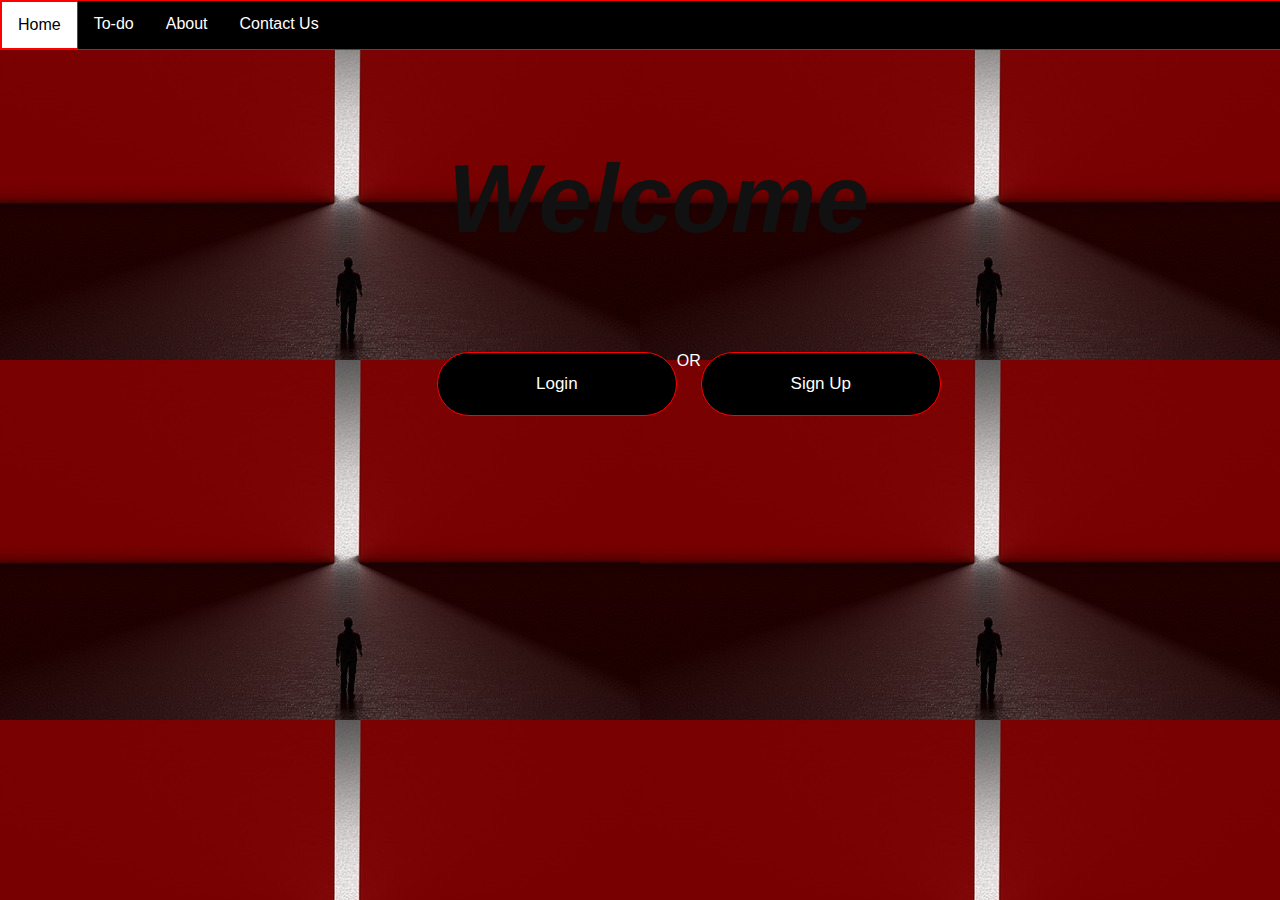
<file: homepage/index.html>
<!DOCTYPE html>
<html lang="en">
<head>
    <meta charset="UTF-8">
    <meta name="viewport" content="width=device-width, initial-scale=1.0">
    <meta http-equiv="X-UA-Compatible" content="ie=edge">
    <title>Document</title>
    <link rel="stylesheet" href="index.css">
</head>
<body>
     <!--Created a nav bar -->
     <div class="nav">
        <ul>
            <li><a href="#" id="active">Home</a></li>
            <li><a href="#">To-do</a></li>
            <li><a href="#">About</a></li>
            <li><a href="#">Contact Us</a></li>
        </ul>
    </div>

<div class="fh1">
     <h1 >
        <span>W</span>
        <span>e</span>
        <span>l</span> 
        <span>c</span>
        <span>o</span>
        <span>m</span>
        <span>e</span>
    </h1> <br>
    
</div>

    <!-- created button-->
<div id="ls">
<ul>
    <li><button id="btn1">Login</button></li>
    OR
    <li><button id="btn2">Sign Up </button></li>
</ul>
</div>

</body>
<script src="index.js"></script>
</html>
</file>
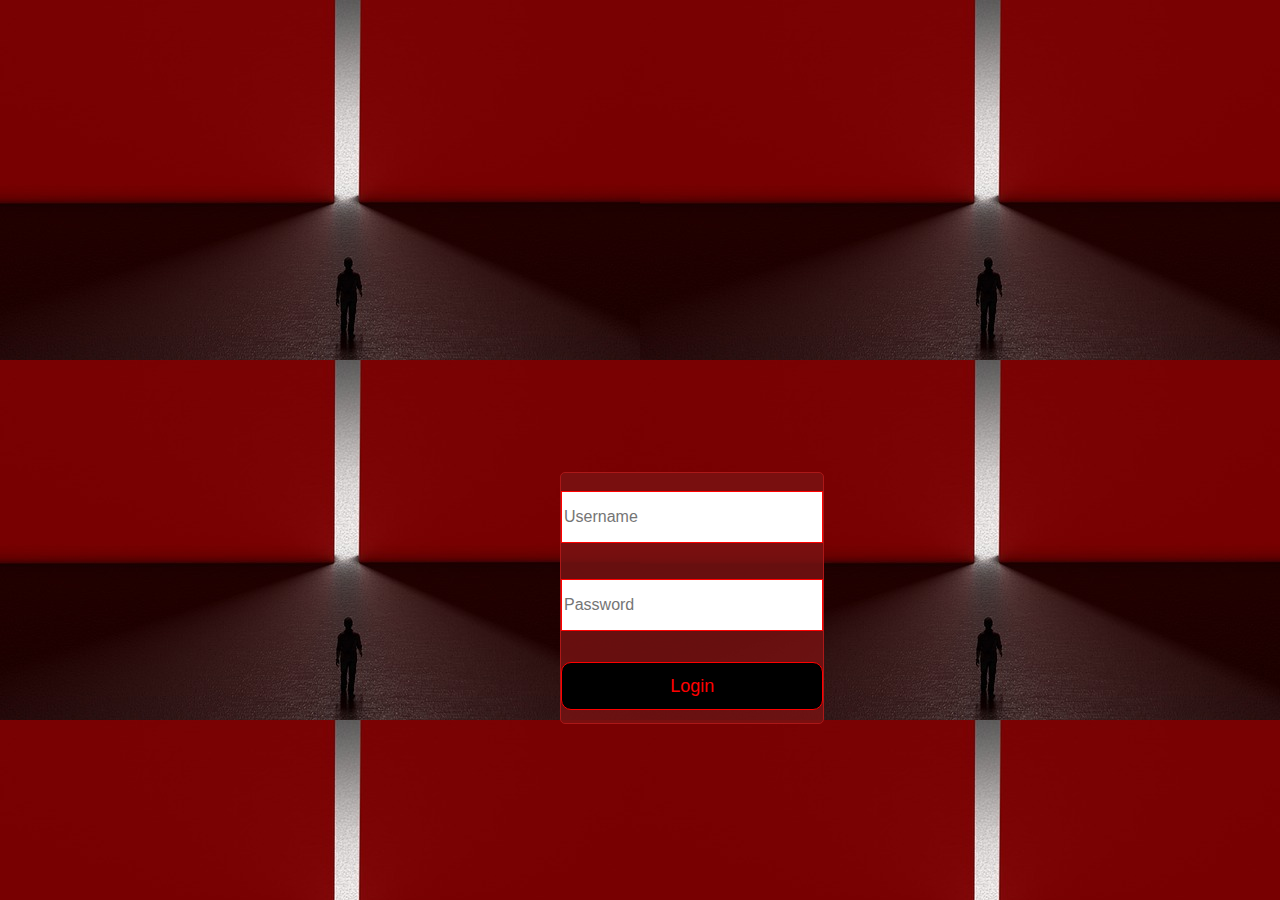
<file: form/form.html>
<!DOCTYPE html>
<html lang="en">
<head>
    <meta charset="UTF-8">
    <meta name="viewport" content="width=device-width, initial-scale=1.0">
    <meta http-equiv="X-UA-Compatible" content="ie=edge">
    <title>Document</title>
    <link rel="stylesheet" href="form.css">
</head>
<body>
<div class="container">
    <div class="login">
        <input id= 'loginName' type="text" placeholder="Username"><br>
        <input id='loginPassword' type="password" placeholder="Password"><br>
    
        <button id='loginButton'>Login</button>
    </div>
</div>
<script src='form.js'></script>
</body>
</html>
</file>
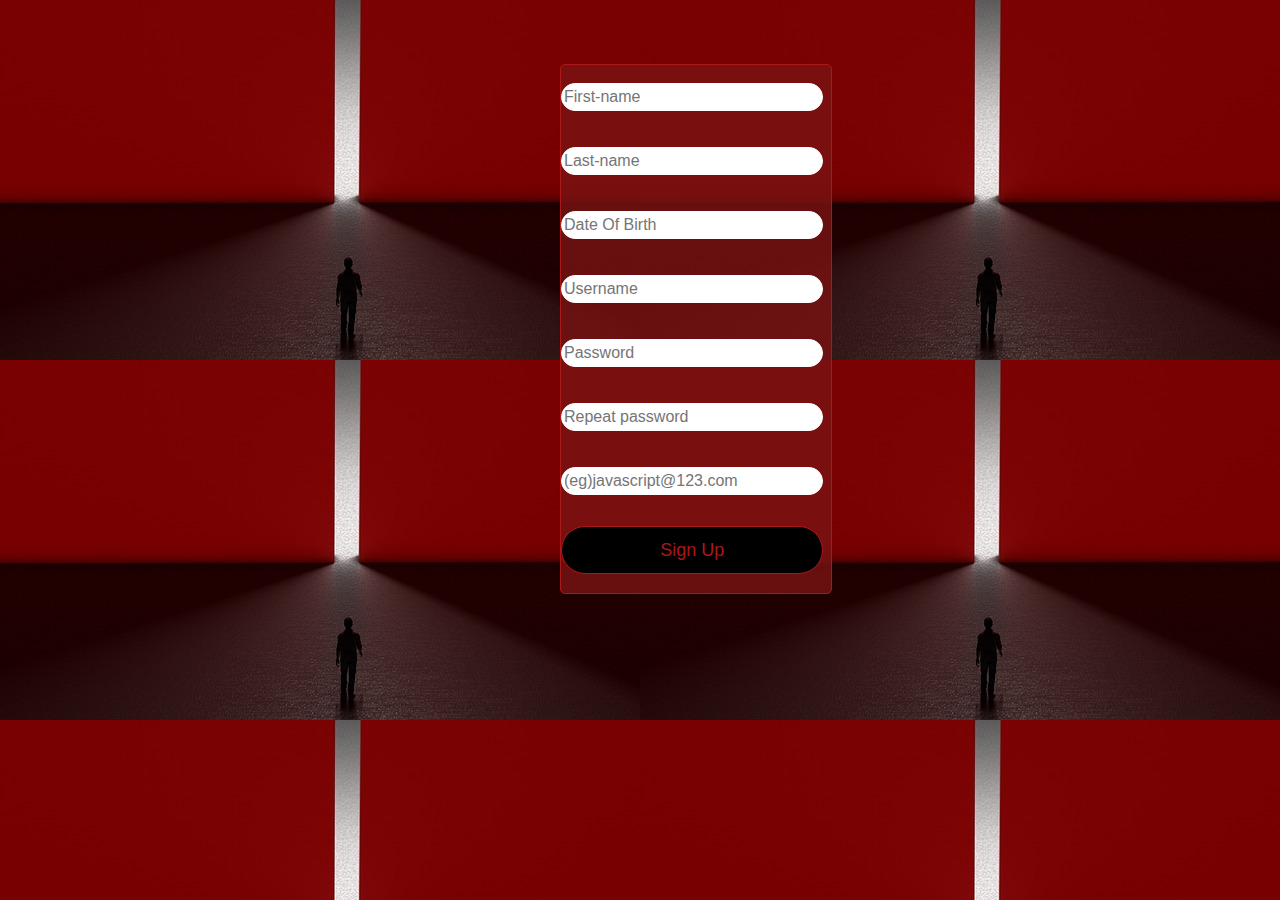
<file: register/r.html>
<!DOCTYPE html>
<html lang="en">
<head>
    <meta charset="UTF-8">
    <meta name="viewport" content="width=device-width, initial-scale=1.0">
    <meta http-equiv="X-UA-Compatible" content="ie=edge">
    <title>Document</title>
    <link rel="stylesheet" href="r.css">
</head>
<body>
    <div class="login">
        <input type="text" placeholder="First-name">
        <input type="text" placeholder="Last-name">
        <input type="number" placeholder="Date Of Birth">
        <input type="text" placeholder="Username" id='username'><br>
        <input type="password" placeholder="Password" id='password'><br>
        <input type="password" placeholder="Repeat password">
        <input type="email" placeholder="(eg)javascript@123.com" id='email'> <br>
        <button id="Register">Sign Up</button>
    </div>
</body>
<script src="r.js"></script>
</html>
</file>
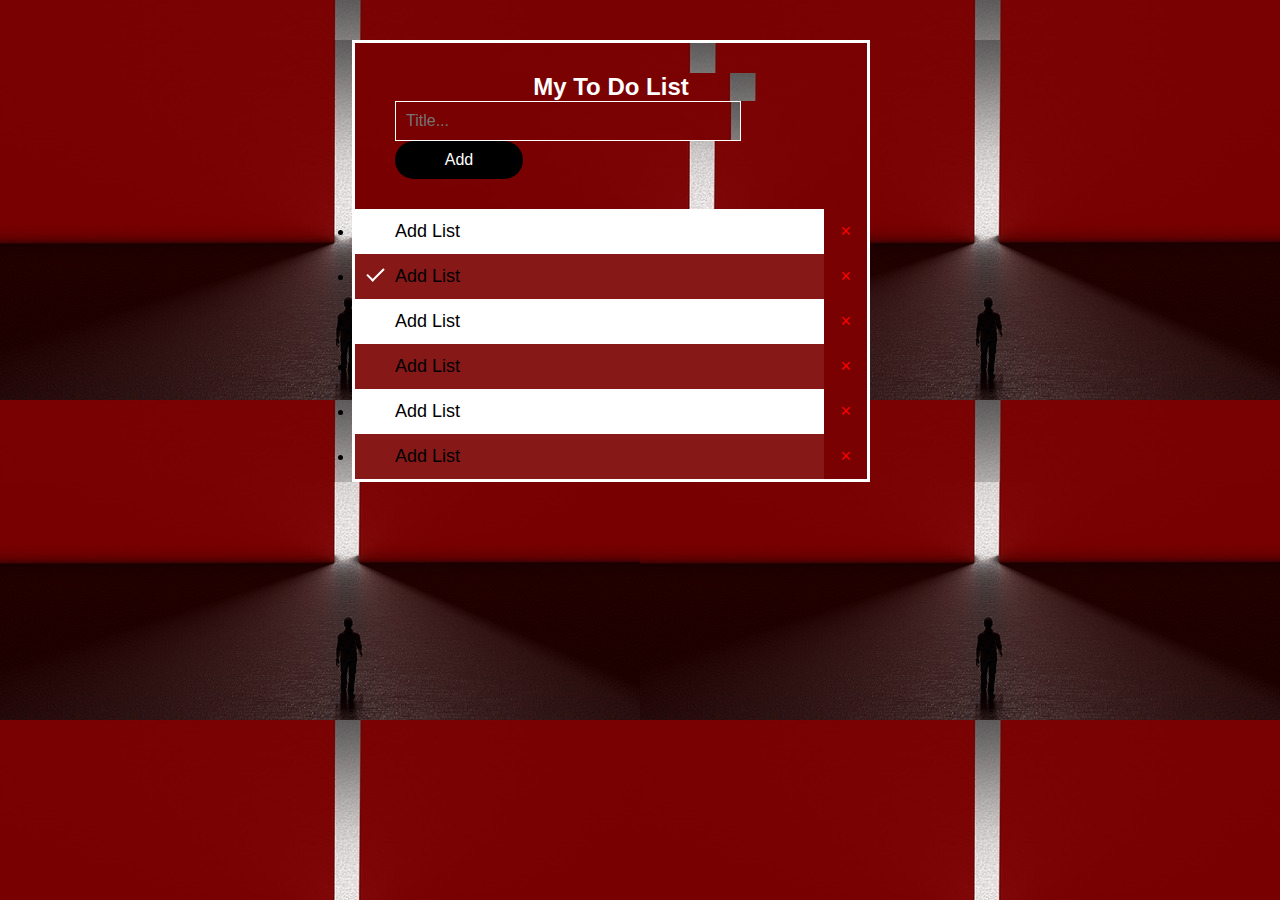
<file: todo/todo.html>
<!DOCTYPE html>
<html lang="en">
<head>
    <meta charset="UTF-8">
    <meta name="viewport" content="width=device-width, initial-scale=1.0">
    <meta http-equiv="X-UA-Compatible" content="ie=edge">
    <title>Document</title>
    <link rel="stylesheet" href="todo.css">
</head>
<body>
  
<div class="container">
<div id="myDIV" class="header">
    <h2>My To Do List</h2>
    <input type="text" id="myInput" placeholder="Title...">
    <span onclick="newElement()" class="addBtn">Add</span>
  </div>
  
  <ul id="myUL">
    <li>Add List</li>
    <li class="checked">Add List</li>
    <li>Add List</li>
    <li>Add List</li>
    <li>Add List</li>
    <li>Add List</li>
  </ul> 

</div>
</body>
<script src="to-do.js"></script>
</html>
</file>
<file: homepage/index.css>
*
body{
    padding: 0;
    margin: 0;
    background: url(./digital-art-3193935_640.jpg)
}

.nav {
    width: 80
}

.nav ul{
    list-style-type: none;
    margin: 0;
    padding: 0;
    overflow: hidden;
    background-color: black;
    position: fixed;
    top: 0;
    width: 100%;
    font-family: Impact, Haettenschweiler, 'Arial Narrow Bold', sans-serif;
    border: 1px solid red
}

.nav li {
    float: left;
}

.nav li a{
    display: block;
    color: white;
    text-align: center;
    padding: 14px 16px;
    text-decoration: none;
}

.nav li a:hover{
    scroll-snap-destination: 0%;
    color: black;
    border:1px solid rgb(8, 8, 8);
    background-color: white
}

#active {
    background-color:white;
    border: 1px solid red;
    color:  black
}

#ls ul{
    list-style: none;
    float: left;
    display: flex;
    margin-top: rem;
    margin-left: 31%;
    font-style: bold;
    font-family: Impact, Haettenschweiler, 'Arial Narrow Bold', sans-serif;
    color: white; 
}

#ls button{
    border: 1px solid;
    height: 4rem;
    width:  15rem;
    border-radius:  50px;
    border: 1px solid red;
    background-color: black;
    color: white;
    font-size: 17px
}

#ls button:hover{
    background-color: white;
    color:black;
}

.fh1 h1{
    color:#111;
    margin-top: 9rem;
    margin-left: 35%;
    font-style: italic;
    font-family: Impact, Haettenschweiler, 'Arial Narrow Bold', sans-serif;
    font-size: 6rem;
    cursor: pointer;
}

h1 span{
    display: table-cell;
    margin:0;
    padding: 0;
    animation: animate 2s linear infinite 
}

h1 span:nth-child(1){
    animation-delay: 0s;
}

h1 span:nth-child(2){
    animation-delay: 0.25s;
}

h1 span:nth-child(3){
    animation-delay: 0.5s;
}

h1 span:nth-child(4){
    animation-delay: 0.75s;
}

h1 span:nth-child(5){
    animation-delay: 1s;
}

h1 span:nth-child(6){
    animation-delay: 1.25s;
}

h1 span:nth-child(7){
    animation-delay: 1.5s;
}

@keyframes animate {
    0%,100%
    {
    color: #fff;
    filter: blur(2px);
    text-shadow:  0 0 10px #00b3ff,
                  0 0 20px #00b3ff,
                  0 0 40px #00b3ff,
                  0 0 80px #00b3ff,
                  0 0 120px #00b3ff,
                  0 0 200px #00b3ff,
                  0 0 400px #00b3ff;
                 
    }
    5%,95%
    {
    color: #111;
    filter: blur(0px);
    text-shadow:   none,
    }
}
</file>
<file: form/form.css>
body {
    padding: 0;
    margin: 0;
    background: url(./digital-art-3193935_640.jpg);
}

.login input{
    border: 1px solid;
    height: 3rem;
    width: 16rem;
    margin: 18px auto;
    border: 1px solid red;
    color: red;
    font-size: 16px
}

.login {
    display: block;
   position: relative;
   position: absolute;
   left: 35rem;
   bottom: 11rem;
   border:2px solid black;
   background-color: rgba(121, 19, 19, 0.808);
   font-family: Verdana, Geneva, Tahoma, sans-serif;
   border: 1px solid rgb(172, 24, 24);
   border-radius: 5px;
}

.login button{
    border-radius: 10px;
    height: 3rem;
    width: 16.4rem;
    margin: 13px auto;
    border: 1px solid red;
    color: red;
    background-color: black;
    font-size: 18px;
}
</file>
<file: register/r.css>
body {
    /* padding: 0;
    margin: 0; */
    background: url(./digital-art-3193935_640.jpg)
}

.login input{
    border-radius: 50px;
    height: 1.5rem;
    width: 16rem;
    margin: 18px auto;
    border: 1px solid white;
    color: black solid;
    font-size: 16px;
    cursor: pointer;
}

.login {
   display: block;
   position: relative;
   position: absolute;
   top: 4rem;
   left: 35rem;
   bottom: 11rem;
   border:2px solid black;
   background-color: rgba(121, 19, 19, 0.808);
   font-family: Verdana, Geneva, Tahoma, sans-serif;
   border: 1px solid rgb(172, 24, 24);
   border-radius: 5px;
   cursor: pointer;
   width: 270px; 
   height: 33rem
}

.login button{
    border-radius: 50px;
    height: 3rem;
    width: 16.4rem;
    margin: 13px auto;
    border: 1px solid rgb(172, 24, 24);
    color: rgb(172, 24, 24);
    background-color: black;
    font-size: 18px;
    cursor: pointer;
}
</file>
<file: todo/todo.css>
* {
    margin: 0;
    padding: 0;
    background:url(./digital-art-3193935_640.jpg)
  }

  .container {
      width: 40%;
      border: 3px solid white;
      margin-top: 40px;
      margin-left: 22rem;
      font-family: Verdana, Geneva, Tahoma, sans-serif;
      background-color: #f44336
  }
  ul {
    margin: 0;
    padding: 0;
  }
  
  ul li {
    cursor: pointer;
    position: relative;
    padding: 12px 8px 12px 40px;
    background: rgb(134, 24, 24);
    font-size: 18px;
    transition: 0.2s;
  
    
  }
  
  ul li:nth-child(odd) {
    background: white;
  }
   
  ul li:hover {
    background: #ddd;
  }
  
  
  
  ul li.checked::before {
    content: '';
    position: absolute;
    border-color: #fff;
    border-style: solid;
    border-width: 0 2px 2px 0;
    top: 10px;
    left: 16px;
    transform: rotate(45deg);
    height: 15px;
    width: 7px;
  }
  
  .close {
    position: absolute;
    right: 0;
    top: 0;
    padding: 12px 16px 12px 16px;
  }

  .close{
    color: red;
  }
  
  .close:hover {
    background-color: #f44336;
    color: white;
  }
  
  .header {
    background-color: #f44336;
    padding: 30px 40px;
    color: white;
    text-align: center;
  }
  

  .header:after {
    content: "";
    display: table;
    clear: both;
  }
  
  input {
    margin: 0;
    border: none;
    border-radius: 0;
    width: 75%;
    padding: 10px;
    float: left;
    font-size: 16px;
    background-color: black;
    color:black;
    border: 1px solid white;
    color: white;
  }
  
  .addBtn {
    padding: 10px;
    width: 25%;
    background: black;
    color: white;
    float: left;
    text-align: center;
    font-size: 16px;
    cursor: pointer;
    transition: 0.3s;
    border-radius: 50px;
  }
  
  .addBtn:hover {
    background-color: black;
  }
</file>
